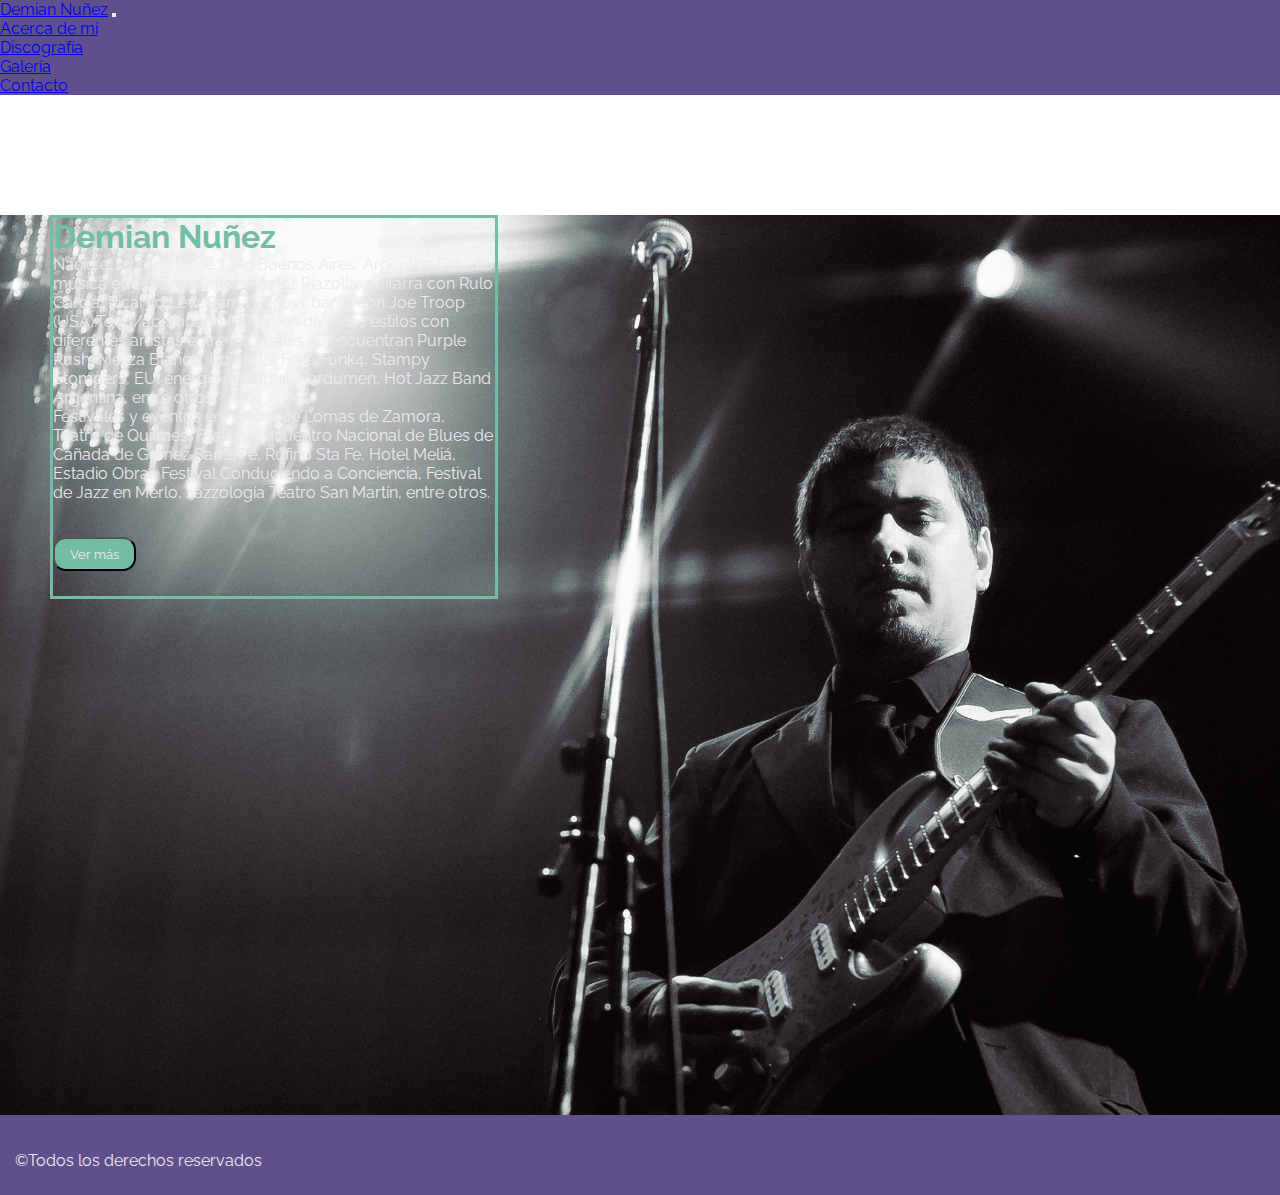
<file: index.html>
<!DOCTYPE html>
<html lang="es">
  <head>
    <meta charset="UTF-8" />
    <meta http-equiv="X-UA-Compatible" content="IE=edge" />
    <meta name="viewport" content="width=device-width, initial-scale=1.0" />
    <title>Demian Nuñez</title>
    <link
      rel="stylesheet"
      href="https://cdnjs.cloudflare.com/ajax/libs/font-awesome/6.3.0/css/all.min.css"
      integrity="sha512-SzlrxWUlpfuzQ+pcUCosxcglQRNAq/DZjVsC0lE40xsADsfeQoEypE+enwcOiGjk/bSuGGKHEyjSoQ1zVisanQ=="
      crossorigin="anonymous"
      referrerpolicy="no-referrer"
    />
    <link
      rel="stylesheet"
      href="https://cdn.jsdelivr.net/npm/bootstrap@4.6.2/dist/css/bootstrap.min.css"
      integrity="sha384-xOolHFLEh07PJGoPkLv1IbcEPTNtaed2xpHsD9ESMhqIYd0nLMwNLD69Npy4HI+N"
      crossorigin="anonymous"
    />
    <link rel="stylesheet" href="estilos.css" />
  </head>
  <body>
    <!-- NAVBAR INICIA -->
    <nav class="navbar navbar-expand-md navbar-dark barra">
      <!-- Brand -->
      <a class="navbar-brand" href="#">Demian Nuñez</a>

      <!-- Toggler/collapsibe Button -->
      <button
        class="navbar-toggler"
        type="button"
        data-toggle="collapse"
        data-target="#collapsibleNavbar"
      >
        <span class="navbar-toggler-icon"></span>
      </button>

      <!-- Navbar links -->
      <div
        class="collapse navbar-collapse d-flex justify-content-start"
        id="collapsibleNavbar"
      >
        <ul class="navbar-nav">
          <li class="nav-item">
            <a class="nav-link" href="./pages/acercademi.html">Acerca de mí</a>
          </li>
          <li class="nav-item">
            <a class="nav-link" href="./pages/discografia.html">Discografía</a>
          </li>
          <li class="nav-item">
            <a class="nav-link" href="./pages/galeria.html">Galería</a>
          </li>
          <li class="nav-item">
            <a class="nav-link" href="./pages/contacto.html">Contacto</a>
          </li>
        </ul>
      </div>
    </nav>
    <!-- NAVBAR FIN -->
    <!-- JUMBOTRON INICIA -->
    <div class="jumbotron">
      <div class="container">
        <h1>Demian Nuñez</h1>
        <p class="textoIndex">
          Nació el 27 de julio de 1989 Buenos Aires, Argentina.

          ​
  
          Estudió música en el conservatorio Astor Piazolla; guitarra con Rulo Garcia, Ricardo Lew, Rama Penovi; banjo con
          Joe Troop (USA).
  
          ​
  
          Tocó/acompañó/grabó en diversos estilos con diferentes artistas entre los cuales se encuentran
          Purple Rush, Meliza Blanco, Dblas, La Foka Funk4, Stampy Stompers, EU! energía universal,
          Kardumen, Hot Jazz Band Argentina, entre otros.
  
          ​<br>
  
          Festivales y eventos en: Teatro de Lomas de Zamora, Teatro de Quilmes, Festival Encuentro Nacional de Blues de
          Cañada de Gomez Santa Fe,
          Rufino Sta Fe, Hotel Meliá, Estadio Obras Festival Conduciendo a Conciencia, Festival de Jazz en Merlo,
          Jazzología Teatro San Martín, entre otros.
        </p>
        <a href="./pages/acercademi.html">
          <button type="button" class="btn btn-outline-secondary">
            Ver más
          </button>
        </a>
      </div>
    </div>
    <!-- JUMBOTRON FIN -->
    <!-- FOOTER INICIO -->
    <footer>
      <div class="footer">
        <p class="textoFooter">©Todos los derechos reservados</p>
        <div class="redes">
          <a href="https://www.instagram.com/demian.r.nunez/" target="_blank"
            ><i class="fa-brands fa-instagram"></i
          ></a>
          <a href="https://www.youtube.com/@demiannunez" target="_blank"
            ><i class="fa-brands fa-youtube"></i
          ></a>
          <a
            href="https://open.spotify.com/album/72hrMtKmDvt7nPI5tWBRnA?highlight=spotify:track:7LX50ZO56vrUAYgYy2j4ZB"
            target="_blank"
            ><i class="fa-brands fa-spotify"></i
          ></a>
        </div>
      </div>
      
    </footer>

    <!-- FOOTER FIN -->

    <script
      src="https://cdn.jsdelivr.net/npm/jquery@3.5.1/dist/jquery.slim.min.js"
      integrity="sha384-DfXdz2htPH0lsSSs5nCTpuj/zy4C+OGpamoFVy38MVBnE+IbbVYUew+OrCXaRkfj"
      crossorigin="anonymous"
    ></script>
    <script
      src="https://cdn.jsdelivr.net/npm/popper.js@1.16.1/dist/umd/popper.min.js"
      integrity="sha384-9/reFTGAW83EW2RDu2S0VKaIzap3H66lZH81PoYlFhbGU+6BZp6G7niu735Sk7lN"
      crossorigin="anonymous"
    ></script>
    <script
      src="https://cdn.jsdelivr.net/npm/bootstrap@4.6.2/dist/js/bootstrap.min.js"
      integrity="sha384-+sLIOodYLS7CIrQpBjl+C7nPvqq+FbNUBDunl/OZv93DB7Ln/533i8e/mZXLi/P+"
      crossorigin="anonymous"
    ></script>
  </body>
</html>
</file>
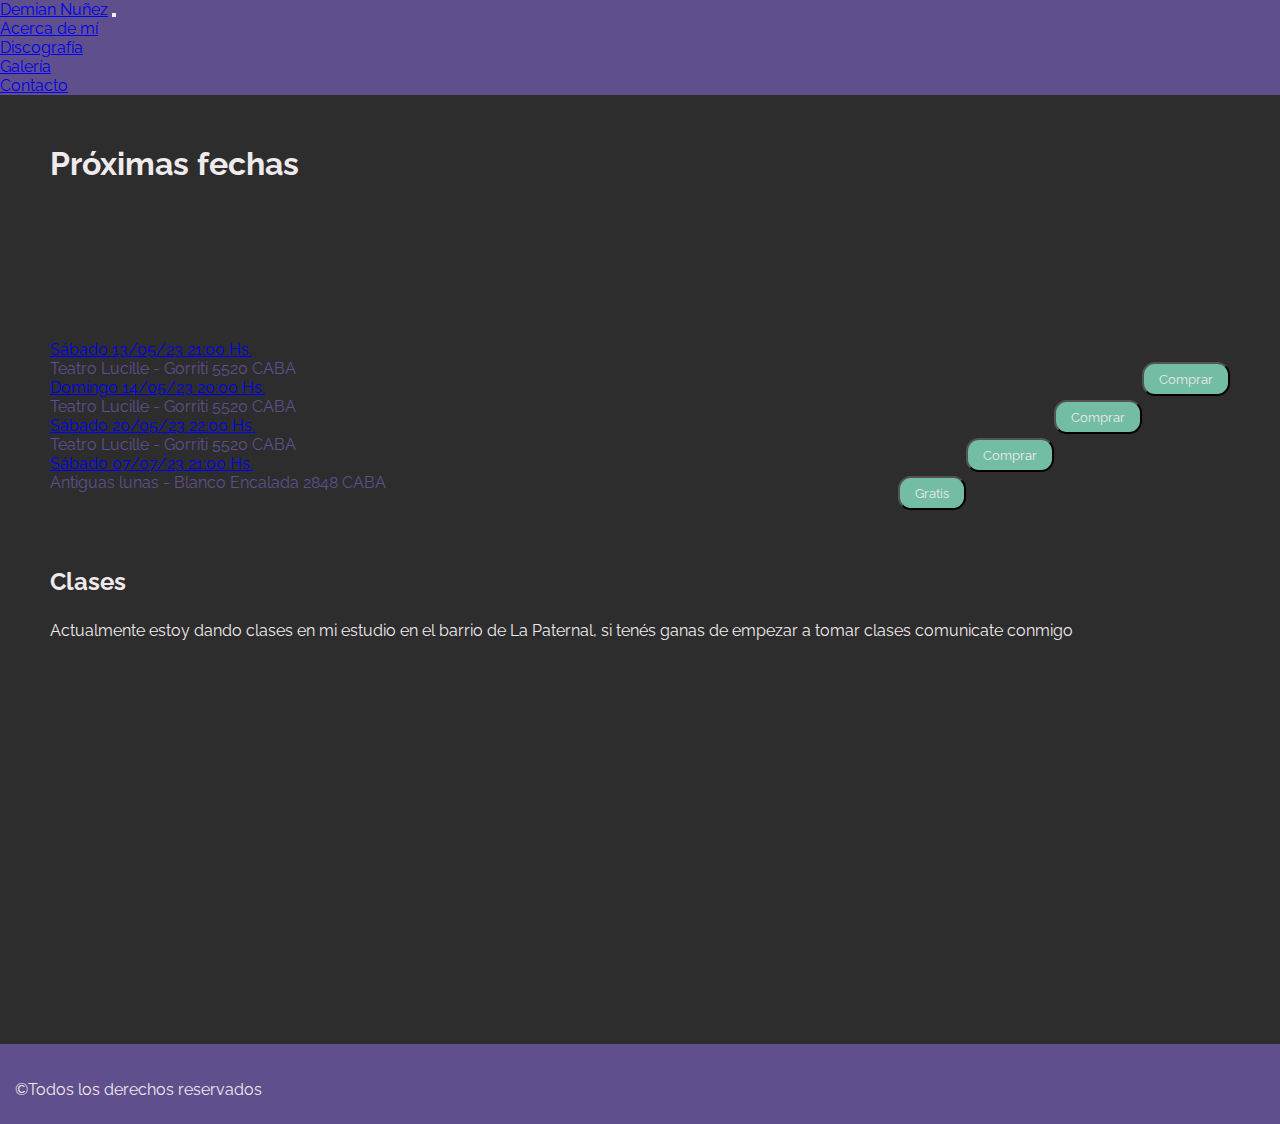
<file: pages/acercademi.html>
<!DOCTYPE html>
<html lang="es">

<head>
  <meta charset="UTF-8" />
  <meta http-equiv="X-UA-Compatible" content="IE=edge" />
  <meta name="viewport" content="width=device-width, initial-scale=1.0" />
  <title>Demian Nuñez</title>
  <link rel="stylesheet" href="https://cdnjs.cloudflare.com/ajax/libs/font-awesome/6.3.0/css/all.min.css"
    integrity="sha512-SzlrxWUlpfuzQ+pcUCosxcglQRNAq/DZjVsC0lE40xsADsfeQoEypE+enwcOiGjk/bSuGGKHEyjSoQ1zVisanQ=="
    crossorigin="anonymous" referrerpolicy="no-referrer" />
  <link rel="stylesheet" href="https://cdn.jsdelivr.net/npm/bootstrap@4.6.2/dist/css/bootstrap.min.css"
    integrity="sha384-xOolHFLEh07PJGoPkLv1IbcEPTNtaed2xpHsD9ESMhqIYd0nLMwNLD69Npy4HI+N" crossorigin="anonymous" />
  <link rel="stylesheet" href="../estilos.css" />
</head>

<body class="AcercadeMiBody">
  <!-- NAVBAR INICIA -->
  <nav class="navbar navbar-expand-md navbar-dark barra">
    <!-- Brand -->
    <a class="navbar-brand" href="../index.html">Demian Nuñez</a>

    <!-- Toggler/collapsibe Button -->
    <button class="navbar-toggler" type="button" data-toggle="collapse" data-target="#collapsibleNavbar">
      <span class="navbar-toggler-icon"></span>
    </button>

    <!-- Navbar links -->
    <div class="collapse navbar-collapse" id="collapsibleNavbar">
      <ul class="navbar-nav">
        <li class="nav-item">
          <a class="nav-link" href="#">Acerca de mí</a>
        </li>
        <li class="nav-item">
          <a class="nav-link" href="../pages/discografia.html">Discografía</a>
        </li>
        <li class="nav-item">
          <a class="nav-link" href="../pages/galeria.html">Galería</a>
        </li>
        <li class="nav-item">
          <a class="nav-link" href="../pages/contacto.html">Contacto</a>
        </li>
      </ul>
    </div>
  </nav>
  <!-- NAVBAR FIN -->

  <!-- JUMBOTRON INICIA -->
  <div class="jumbotronAcercademi">
    <div class="containerAcercademi">
      <h1 class="fechas">Próximas fechas</h1>
      <p class="textoAcercademi">

      </p>
    </div>
  </div>
  <!-- JUMBOTRON FIN -->
  <div id="accordion">

    <div class="card">
      <div class="card-header">
        <a class="card-link" data-toggle="collapse" href="#collapseOne">
          Sábado 13/05/23 21:00 Hs.
        </a>
      </div>
      <div id="collapseOne" class="collapse show" data-parent="#accordion">
        <div class="card-body">
          Teatro Lucille - Gorriti 5520 CABA
          <button type="buttonComprar" class="buttonComprar" class="btn btn-outline-secondary">
            Comprar
          </button>
        </div>
      </div>
    </div>

    <div class="card">
      <div class="card-header">
        <a class="collapsed card-link" data-toggle="collapse" href="#collapseTwo">
          Domingo 14/05/23 20:00 Hs.

        </a>
      </div>
      <div id="collapseTwo" class="collapse" data-parent="#accordion">
        <div class="card-body">
          Teatro Lucille - Gorriti 5520 CABA
          <button type="buttonComprar" class="buttonComprar" class="btn btn-outline-secondary">
            Comprar
          </button>
        </div>

      </div>
    </div>

    <div class="card">
      <div class="card-header">
        <a class="collapsed card-link" data-toggle="collapse" href="#collapseThree">
          Sábado 20/05/23 22:00 Hs.

        </a>
      </div>
      <div id="collapseThree" class="collapse" data-parent="#accordion">
        <div class="card-body">
          Teatro Lucille - Gorriti 5520 CABA
          <button type="buttonComprar" class="buttonComprar" class="btn btn-outline-secondary">
            Comprar
          </button>
        </div>
      </div>
    </div>

    <div class="card">
      <div class="card-header">
        <a class="collapsed card-link" data-toggle="collapse" href="#collapseThree">
          Sábado 07/07/23 21:00 Hs.

        </a>
      </div>
      <div id="collapseThree" class="collapse" data-parent="#accordion">
        <div class="card-body">
          Antiguas lunas - Blanco Encalada 2848 CABA
          <button type="buttonComprar" class="buttonComprar" class="btn btn-outline-secondary">
            Gratis
          </button>
        </div>
      </div>
    </div>

  </div>
  
<h2 class="Clases">Clases</h2>
<div><p class="Clases">Actualmente estoy dando clases en mi estudio en el barrio de La Paternal, si tenés ganas de empezar a tomar clases comunicate conmigo</p>
</div>
<div>
  <iframe class="mapa" src="https://www.google.com/maps/embed?pb=!1m18!1m12!1m3!1d5643.587376800186!2d-58.46857777197805!3d-34.6094327258101!2m3!1f0!2f0!3f0!3m2!1i1024!2i768!4f13.1!3m3!1m2!1s0x95bccbdc3e7e5705%3A0xe8e5b3d362e710d1!2sClases%20de%20Guitarra%20en%20Paternal!5e0!3m2!1ses-419!2sar!4v1682636893005!5m2!1ses-419!2sar" width="600" height="400" style="border:0;" allowfullscreen="" loading="lazy" referrerpolicy="no-referrer-when-downgrade"></iframe>
</div>
  <!-- FOOTER INICIO -->
  <footer>
    <div class="footer">
      <p class="textoFooter">©Todos los derechos reservados</p>
      <div class="redes">
        <a href="https://www.instagram.com/demian.r.nunez/" target="_blank"><i class="fa-brands fa-instagram"></i></a>
        <a href="https://www.youtube.com/@demiannunez" target="_blank"><i class="fa-brands fa-youtube"></i></a>
        <a href="https://open.spotify.com/album/72hrMtKmDvt7nPI5tWBRnA?highlight=spotify:track:7LX50ZO56vrUAYgYy2j4ZB"
          target="_blank"><i class="fa-brands fa-spotify"></i></a>
      </div>
    </div>
  </footer>

  <!-- FOOTER FIN -->

  <script src="https://cdn.jsdelivr.net/npm/jquery@3.5.1/dist/jquery.slim.min.js"
    integrity="sha384-DfXdz2htPH0lsSSs5nCTpuj/zy4C+OGpamoFVy38MVBnE+IbbVYUew+OrCXaRkfj"
    crossorigin="anonymous"></script>
  <script src="https://cdn.jsdelivr.net/npm/popper.js@1.16.1/dist/umd/popper.min.js"
    integrity="sha384-9/reFTGAW83EW2RDu2S0VKaIzap3H66lZH81PoYlFhbGU+6BZp6G7niu735Sk7lN"
    crossorigin="anonymous"></script>
  <script src="https://cdn.jsdelivr.net/npm/bootstrap@4.6.2/dist/js/bootstrap.min.js"
    integrity="sha384-+sLIOodYLS7CIrQpBjl+C7nPvqq+FbNUBDunl/OZv93DB7Ln/533i8e/mZXLi/P+"
    crossorigin="anonymous"></script>
</body>

</html>
</file>
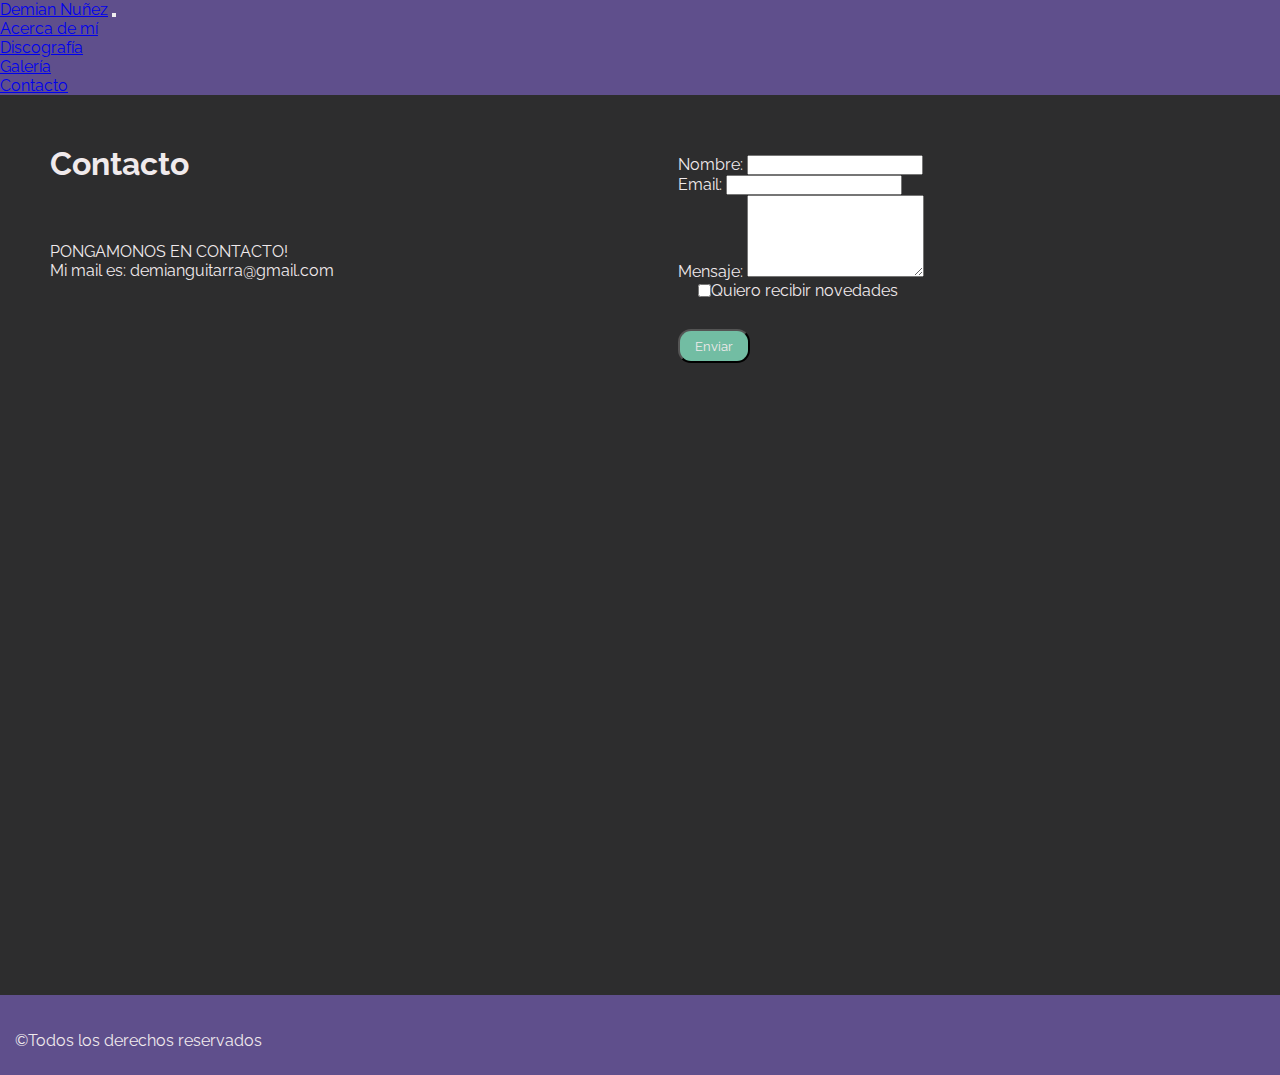
<file: pages/contacto.html>
<!DOCTYPE html>
<html lang="es">
  <head>
    <meta charset="UTF-8" />
    <meta http-equiv="X-UA-Compatible" content="IE=edge" />
    <meta name="viewport" content="width=device-width, initial-scale=1.0" />
    <title>Demian Nuñez</title>
    <link
      rel="stylesheet"
      href="https://cdnjs.cloudflare.com/ajax/libs/font-awesome/6.3.0/css/all.min.css"
      integrity="sha512-SzlrxWUlpfuzQ+pcUCosxcglQRNAq/DZjVsC0lE40xsADsfeQoEypE+enwcOiGjk/bSuGGKHEyjSoQ1zVisanQ=="
      crossorigin="anonymous"
      referrerpolicy="no-referrer"
    />
    <link
      rel="stylesheet"
      href="https://cdn.jsdelivr.net/npm/bootstrap@4.6.2/dist/css/bootstrap.min.css"
      integrity="sha384-xOolHFLEh07PJGoPkLv1IbcEPTNtaed2xpHsD9ESMhqIYd0nLMwNLD69Npy4HI+N"
      crossorigin="anonymous"
    />
    <link rel="stylesheet" href="../estilos.css" />
  </head>
  <body>
    <!-- NAVBAR INICIA -->
    <nav class="navbar navbar-expand-md navbar-dark barra">
      <!-- Brand -->
      <a class="navbar-brand" href="../index.html">Demian Nuñez</a>

      <!-- Toggler/collapsibe Button -->
      <button
        class="navbar-toggler"
        type="button"
        data-toggle="collapse"
        data-target="#collapsibleNavbar"
      >
        <span class="navbar-toggler-icon"></span>
      </button>

      <!-- Navbar links -->
      <div class="collapse navbar-collapse" id="collapsibleNavbar">
        <ul class="navbar-nav">
          <li class="nav-item">
            <a class="nav-link" href="../pages/acercademi.html">Acerca de mí</a>
          </li>
          <li class="nav-item">
            <a class="nav-link" href="../pages/discografia.html">Discografía</a>
          </li>
          <li class="nav-item">
            <a class="nav-link" href="../pages/galeria.html">Galería</a>
          </li>
          <li class="nav-item">
            <a class="nav-link" href="#">Contacto</a>
          </li>
        </ul>
      </div>
    </nav>
    <!-- NAVBAR FIN -->

    <!-- JUMBOTRON INICIA -->
    <div class="jumbotronContacto">
      <div class="containerContacto">
        <h1>Contacto</h1>
        <p class="textoContacto">
          PONGAMONOS EN CONTACTO!
          <br>
          Mi mail es:
          demianguitarra@gmail.com
          <br>
          <p class="textoEscondido">Gracias por ver :)
        </p>
      </p>
      </div>
    
      <!-- JUMBOTRON FIN -->

      <!-- FORMULARIO INICIO -->
      <form action="/action_page.php" class="formulario">
        <div class="form-group">
          <label for="pwd">Nombre:</label>
          <input type="name" class="form-control" id="pwd" />
        </div>
        <div class="form-group">
          <label for="email">Email:</label>
          <input type="email" class="form-control" id="email" />
        </div>
        <div class="form-group form-check"></div>
        <div class="form-group">
          <label for="comment">Mensaje:</label>
          <textarea class="form-control" rows="5" id="comment"></textarea>
        </div>
        <label class="form-check-label">
          <input class="form-check-input" type="checkbox" /> Quiero recibir
          novedades
        </label>
        <br />
        <button type="submit" class="btn btn-outline-secondary">Enviar</button>
      </form>
    </div>

    <!-- FORMULARIO FIN -->

    <!-- FOOTER INICIO -->
    <footer>
      <div class="footer">
        <p class="textoFooter">©Todos los derechos reservados</p>
        <div class="redes">
          <a href="https://www.instagram.com/demian.r.nunez/" target="_blank"
            ><i class="fa-brands fa-instagram"></i
          ></a>
          <a href="https://www.youtube.com/@demiannunez" target="_blank"
            ><i class="fa-brands fa-youtube"></i
          ></a>
          <a
            href="https://open.spotify.com/album/72hrMtKmDvt7nPI5tWBRnA?highlight=spotify:track:7LX50ZO56vrUAYgYy2j4ZB"
            target="_blank"
            ><i class="fa-brands fa-spotify"></i
          ></a>
        </div>
      </div>
    </footer>

    <!-- FOOTER FIN -->

    <script
      src="https://cdn.jsdelivr.net/npm/jquery@3.5.1/dist/jquery.slim.min.js"
      integrity="sha384-DfXdz2htPH0lsSSs5nCTpuj/zy4C+OGpamoFVy38MVBnE+IbbVYUew+OrCXaRkfj"
      crossorigin="anonymous"
    ></script>
    <script
      src="https://cdn.jsdelivr.net/npm/popper.js@1.16.1/dist/umd/popper.min.js"
      integrity="sha384-9/reFTGAW83EW2RDu2S0VKaIzap3H66lZH81PoYlFhbGU+6BZp6G7niu735Sk7lN"
      crossorigin="anonymous"
    ></script>
    <script
      src="https://cdn.jsdelivr.net/npm/bootstrap@4.6.2/dist/js/bootstrap.min.js"
      integrity="sha384-+sLIOodYLS7CIrQpBjl+C7nPvqq+FbNUBDunl/OZv93DB7Ln/533i8e/mZXLi/P+"
      crossorigin="anonymous"
    ></script>
  </body>
</html>
</file>
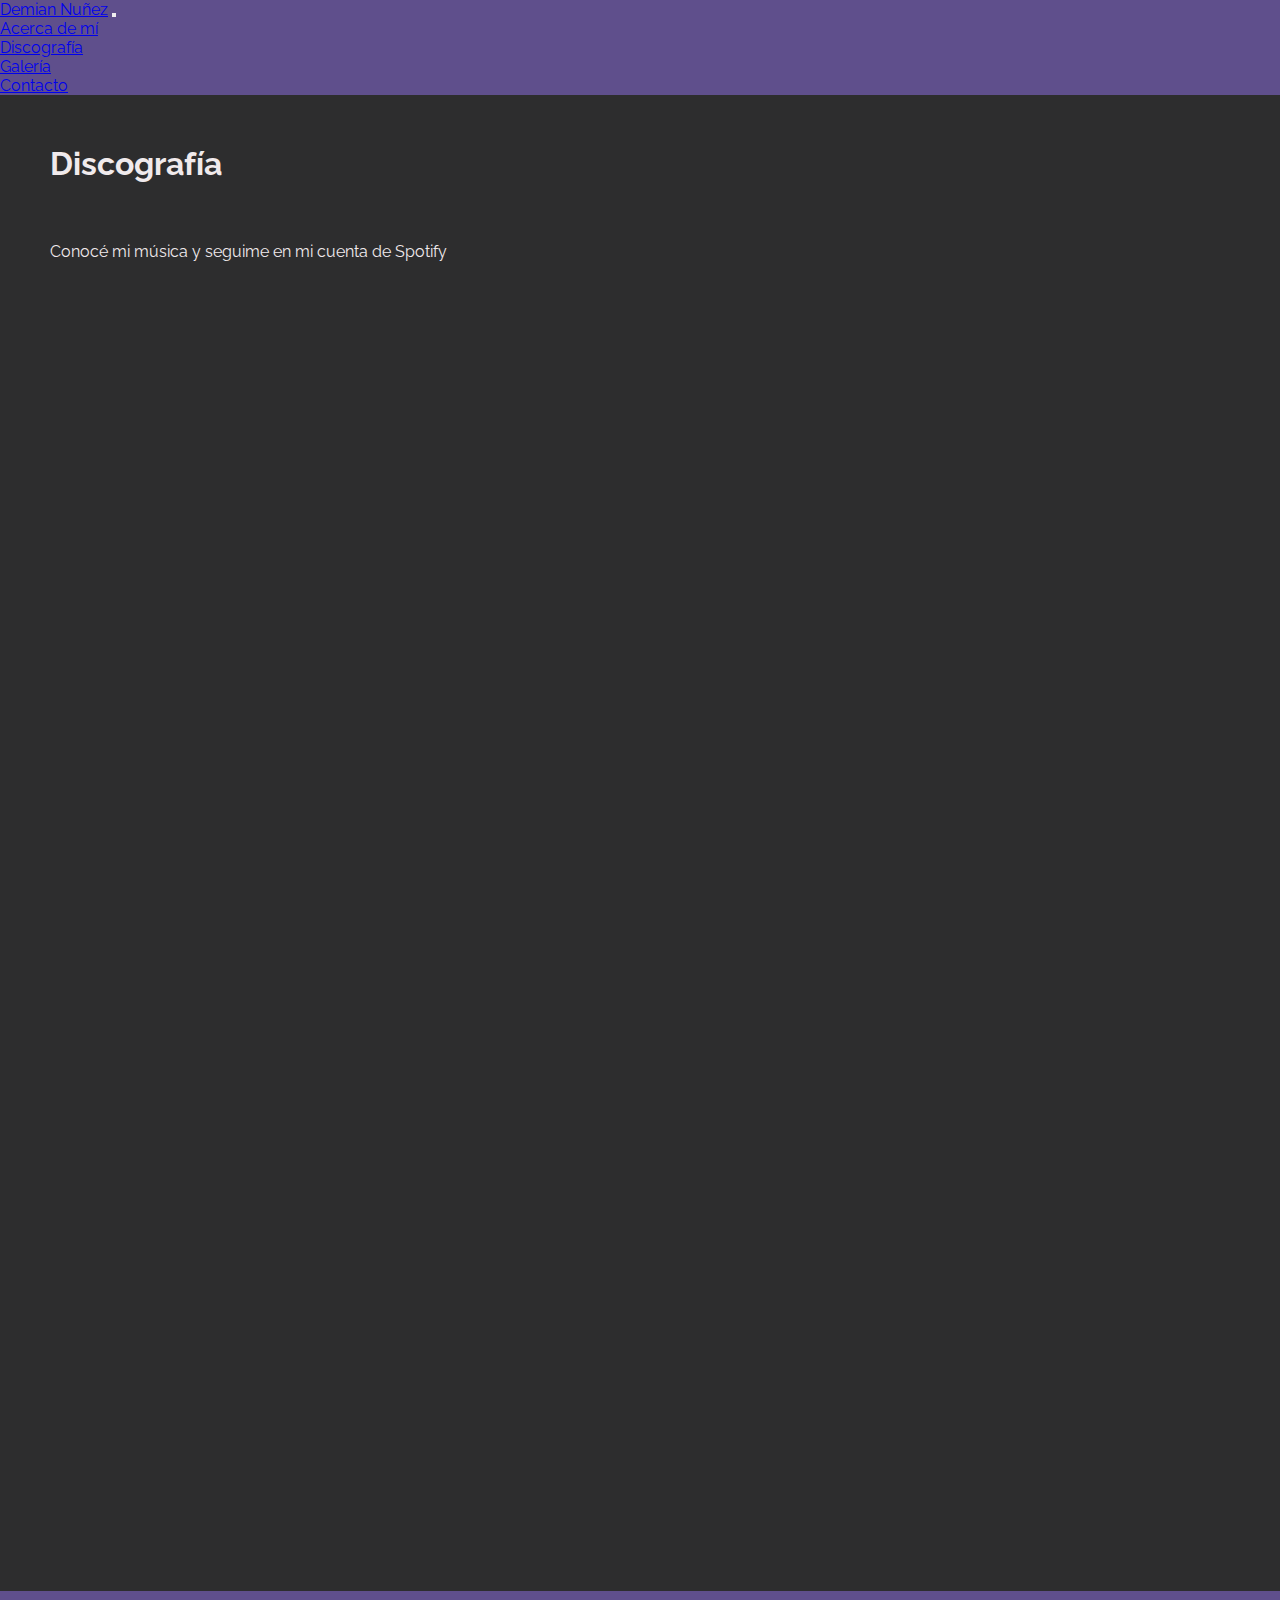
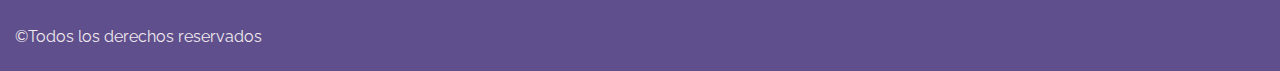
<file: pages/discografia.html>
<!DOCTYPE html>
<html lang="es">

<head>
  <meta charset="UTF-8" />
  <meta http-equiv="X-UA-Compatible" content="IE=edge" />
  <meta name="viewport" content="width=device-width, initial-scale=1.0" />
  <title>Demian Nuñez</title>
  <link rel="stylesheet" href="https://cdnjs.cloudflare.com/ajax/libs/font-awesome/6.3.0/css/all.min.css"
    integrity="sha512-SzlrxWUlpfuzQ+pcUCosxcglQRNAq/DZjVsC0lE40xsADsfeQoEypE+enwcOiGjk/bSuGGKHEyjSoQ1zVisanQ=="
    crossorigin="anonymous" referrerpolicy="no-referrer" />
  <link rel="stylesheet" href="https://cdn.jsdelivr.net/npm/bootstrap@4.6.2/dist/css/bootstrap.min.css"
    integrity="sha384-xOolHFLEh07PJGoPkLv1IbcEPTNtaed2xpHsD9ESMhqIYd0nLMwNLD69Npy4HI+N" crossorigin="anonymous" />
  <link rel="stylesheet" href="../estilos.css" />
</head>

<body class="discografiaBody">
  <!-- NAVBAR INICIA -->
  <nav class="navbar navbar-expand-md navbar-dark barra">
    <!-- Brand -->
    <a class="navbar-brand" href="../index.html">Demian Nuñez</a>

    <!-- Toggler/collapsibe Button -->
    <button class="navbar-toggler" type="button" data-toggle="collapse" data-target="#collapsibleNavbar">
      <span class="navbar-toggler-icon"></span>
    </button>

    <!-- Navbar links -->
    <div class="collapse navbar-collapse" id="collapsibleNavbar">
      <ul class="navbar-nav">
        <li class="nav-item">
          <a class="nav-link" href="../pages/acercademi.html">Acerca de mí</a>
        </li>
        <li class="nav-item">
          <a class="nav-link" href="#">Discografía</a>
        </li>
        <li class="nav-item">
          <a class="nav-link" href="../pages/galeria.html">Galería</a>
        </li>
        <li class="nav-item">
          <a class="nav-link" href="../pages/contacto.html">Contacto</a>
        </li>
      </ul>
    </div>
  </nav>
  <!-- NAVBAR FIN -->

  <!-- JUMBOTRON INICIA -->
  <div class="jumbotronDiscografia">
    <div class="containerDiscografia">
      <h1 class="discografia">Discografía</h1>
      <p class="textoDiscografia">Conocé mi música y seguime en mi cuenta de Spotify </p>
    </div>
  </div>
  <!-- JUMBOTRON FIN -->

    <div class="row">
        
              </div>
             <div class="row mb-5">
                
                 
             </div>
           
       
   
</div>
<div class="spotifyContenedor" class="container mt-3 mb-3">
    <div class="row">
        <div class="disco1" class="col-12 col-md-12 col-lg-4">
          <iframe style="border-radius:12px" src="https://open.spotify.com/embed/album/64nf4FnL0HDjDDuIgG7sL6?utm_source=generator" width="100%" height="352" frameBorder="0" allowfullscreen="" allow="autoplay; clipboard-write; encrypted-media; fullscreen; picture-in-picture" loading="lazy"></iframe>
        </div>
        <div class="disco2" class="col-12 col-md-12 col-lg-4">
          <iframe style="border-radius:12px" src="https://open.spotify.com/embed/album/7mlvPmLrHv89w9q1s4AfKV?utm_source=generator" width="100%" height="352" frameBorder="0" allowfullscreen="" allow="autoplay; clipboard-write; encrypted-media; fullscreen; picture-in-picture" loading="lazy"></iframe>
        </div>
        
    </div>
</div>
<div class="freeWachinVideo" class="embed-responsive embed-responsive-16by9">
  <iframe width="560" height="315" src="https://www.youtube.com/embed/1AKPXD8VGnU" title="YouTube video player" frameborder="0" allow="accelerometer; autoplay; clipboard-write; encrypted-media; gyroscope; picture-in-picture; web-share" allowfullscreen></iframe>
</div>

  <!-- FOOTER INICIO -->
  <footer>
    <div class="footer">
      <p class="textoFooter">©Todos los derechos reservados</p>
      <div class="redes">
        <a href="https://www.instagram.com/demian.r.nunez/" target="_blank"><i class="fa-brands fa-instagram"></i></a>
        <a href="https://www.youtube.com/@demiannunez" target="_blank"><i class="fa-brands fa-youtube"></i></a>
        <a href="https://open.spotify.com/album/72hrMtKmDvt7nPI5tWBRnA?highlight=spotify:track:7LX50ZO56vrUAYgYy2j4ZB"
          target="_blank"><i class="fa-brands fa-spotify"></i></a>
      </div>
    </div>

  </footer>

  <!-- FOOTER FIN -->

  <script src="https://cdn.jsdelivr.net/npm/jquery@3.5.1/dist/jquery.slim.min.js"
    integrity="sha384-DfXdz2htPH0lsSSs5nCTpuj/zy4C+OGpamoFVy38MVBnE+IbbVYUew+OrCXaRkfj"
    crossorigin="anonymous"></script>
  <script src="https://cdn.jsdelivr.net/npm/popper.js@1.16.1/dist/umd/popper.min.js"
    integrity="sha384-9/reFTGAW83EW2RDu2S0VKaIzap3H66lZH81PoYlFhbGU+6BZp6G7niu735Sk7lN"
    crossorigin="anonymous"></script>
  <script src="https://cdn.jsdelivr.net/npm/bootstrap@4.6.2/dist/js/bootstrap.min.js"
    integrity="sha384-+sLIOodYLS7CIrQpBjl+C7nPvqq+FbNUBDunl/OZv93DB7Ln/533i8e/mZXLi/P+"
    crossorigin="anonymous"></script>
</body>

</html>
</file>
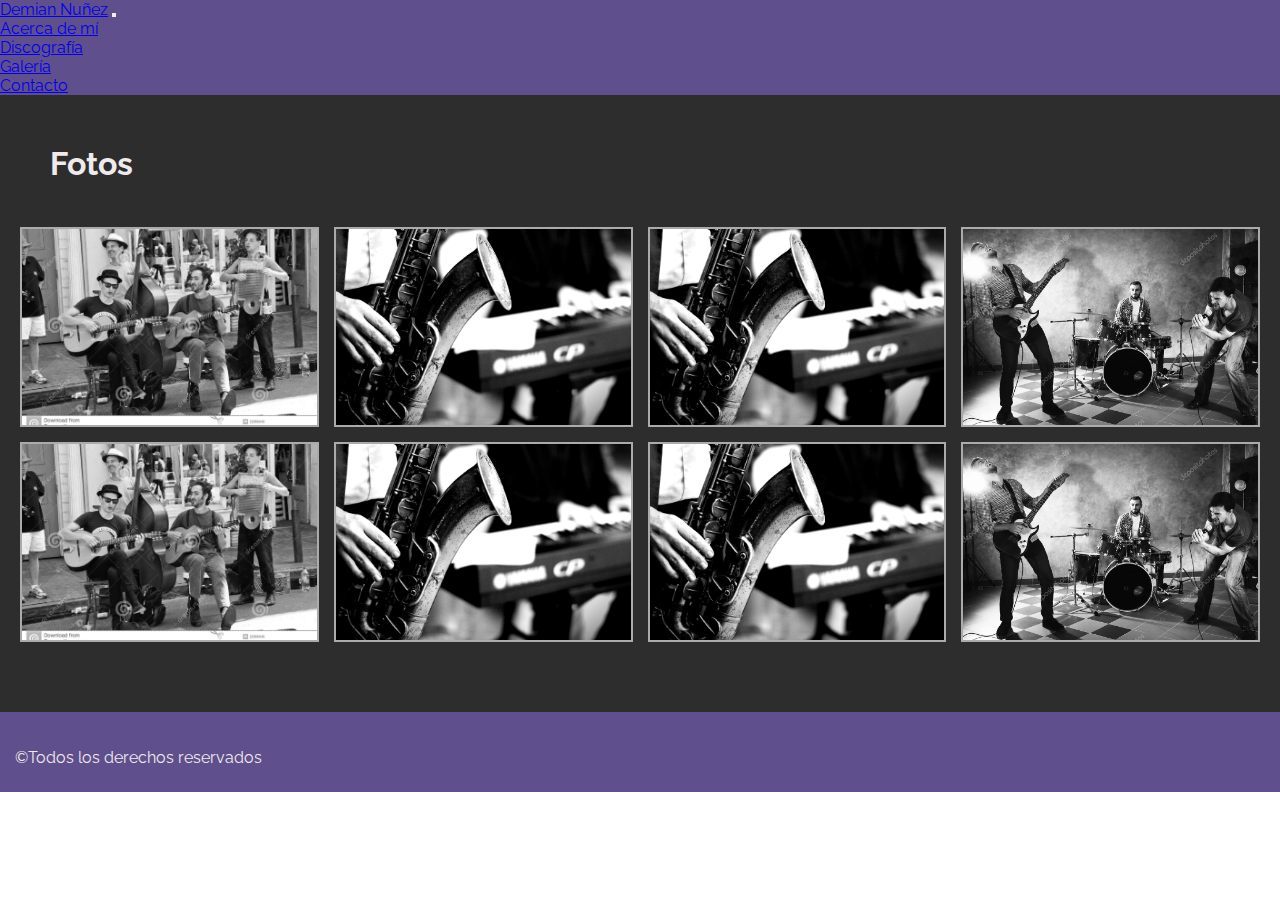
<file: pages/galeria.html>
<!DOCTYPE html>
<html lang="es">

<head>
  <meta charset="UTF-8" />
  <meta http-equiv="X-UA-Compatible" content="IE=edge" />
  <meta name="viewport" content="width=device-width, initial-scale=1.0" />
  <title>Demian Nuñez</title>
  <link rel="stylesheet" href="https://cdnjs.cloudflare.com/ajax/libs/font-awesome/6.3.0/css/all.min.css"
    integrity="sha512-SzlrxWUlpfuzQ+pcUCosxcglQRNAq/DZjVsC0lE40xsADsfeQoEypE+enwcOiGjk/bSuGGKHEyjSoQ1zVisanQ=="
    crossorigin="anonymous" referrerpolicy="no-referrer" />

  <link rel="stylesheet" href="https://cdn.jsdelivr.net/npm/bootstrap@4.6.2/dist/css/bootstrap.min.css"
    integrity="sha384-xOolHFLEh07PJGoPkLv1IbcEPTNtaed2xpHsD9ESMhqIYd0nLMwNLD69Npy4HI+N" crossorigin="anonymous" />
  <link rel="stylesheet" href="../estilos.css" />
</head>

<body>
  <!-- NAVBAR INICIA -->
  <nav class="navbar navbar-expand-md navbar-dark barra">
    <!-- Brand -->
    <a class="navbar-brand" href="../index.html">Demian Nuñez</a>

    <!-- Toggler/collapsibe Button -->
    <button class="navbar-toggler" type="button" data-toggle="collapse" data-target="#collapsibleNavbar">
      <span class="navbar-toggler-icon"></span>
    </button>

    <!-- Navbar links -->
    <div class="collapse navbar-collapse" id="collapsibleNavbar">
      <ul class="navbar-nav">
        <li class="nav-item">
          <a class="nav-link" href="../pages/acercademi.html">Acerca de mí</a>
        </li>
        <li class="nav-item">
          <a class="nav-link" href="../pages/discografia.html">Discografía</a>
        </li>
        <li class="nav-item">
          <a class="nav-link" href="#">Galería</a>
        </li>
        <li class="nav-item">
          <a class="nav-link" href="../pages/contacto.html">Contacto</a>
        </li>
      </ul>
    </div>
  </nav>
  <!-- NAVBAR FIN -->
  <div class="jumbotronGaleria">
    <div class="containerGaleria">
      <h1>Fotos</h1>
            </div>
  </div>
  <!-- JUMBOTRON FIN -->
  
       
  
  <section class="imagenes">
    <div class="img img1"></div>
    <div class="img img2"></div>
    <div class="img img3"></div>
    <div class="img img4"></div>
    <div class="img img5"></div>
    <div class="img img6"></div>
    <div class="img img7"></div>
    <div class="img img8"></div>
  </section>
  <section class="videosTexto">
    
    

  </section>
  
  <!-- JUMBOTRON FIN -->

  <!-- FOOTER INICIO -->
  <footer>
    <div class="footer">
      <p class="textoFooter">©Todos los derechos reservados</p>
      <div class="redes">
        <a href="https://www.instagram.com/demian.r.nunez/" target="_blank"><i class="fa-brands fa-instagram"></i></a>
        <a href="https://www.youtube.com/@demiannunez" target="_blank"><i class="fa-brands fa-youtube"></i></a>
        <a href="https://open.spotify.com/album/72hrMtKmDvt7nPI5tWBRnA?highlight=spotify:track:7LX50ZO56vrUAYgYy2j4ZB"
          target="_blank"><i class="fa-brands fa-spotify"></i></a>
      </div>
    </div>
  </footer>

  <!-- FOOTER FIN -->

  <script src="https://cdn.jsdelivr.net/npm/jquery@3.5.1/dist/jquery.slim.min.js"
    integrity="sha384-DfXdz2htPH0lsSSs5nCTpuj/zy4C+OGpamoFVy38MVBnE+IbbVYUew+OrCXaRkfj"
    crossorigin="anonymous"></script>
  <script src="https://cdn.jsdelivr.net/npm/popper.js@1.16.1/dist/umd/popper.min.js"
    integrity="sha384-9/reFTGAW83EW2RDu2S0VKaIzap3H66lZH81PoYlFhbGU+6BZp6G7niu735Sk7lN"
    crossorigin="anonymous"></script>
  <script src="https://cdn.jsdelivr.net/npm/bootstrap@4.6.2/dist/js/bootstrap.min.js"
    integrity="sha384-+sLIOodYLS7CIrQpBjl+C7nPvqq+FbNUBDunl/OZv93DB7Ln/533i8e/mZXLi/P+"
    crossorigin="anonymous"></script>
</body>

</html>
</file>
<file: estilos.css>
@import url("https://fonts.googleapis.com/css2?family=Montserrat:wght@400;500;600;800;900&family=Raleway&display=swap");
* {
  font-family: "Raleway", sans-serif;
  box-sizing: border-box;
  margin: 0;
  padding: 0;
}

.barra {
  background-color: rgb(95, 79, 140);
}

.jumbotron {
  background-image: url(./img/FONDOHOME.jpg);
  background-size: cover;
  background-position: center;
  min-height: 100vh;
  position: relative;
  border-radius: 0;
  margin-bottom: 0;
  color: rgb(114, 189, 163);
}

.textoIndex {
  color: rgb(240, 234, 236);
  margin-bottom: 25px;
}

.container {
  border: 3px solid rgb(114, 189, 163);
  width: 35%;
  margin-left: 50px;
  margin-top: 120px;
  padding-bottom: 25px;
}

.btn-outline-secondary {
  color: rgb(240, 234, 236);
  text-decoration: none;
  padding: 7px 15px;
  border-radius: 13px;
  background-color: rgb(114, 189, 163);
  text-decoration: none;
  margin-top: 5px;
}

.redes {
  color: rgb(240, 234, 236);
  text-align: right;
  font-size: 35px;
  letter-spacing: 10px;
  display: flex;
  justify-content: end;
}

.fa-brands {
  color: rgb(240, 234, 236);
  letter-spacing: 10px;
  margin-right: 8px;
}

.fa-spotify {
  margin-right: 20px;
}

.footer {
  background-color: rgb(95, 79, 140);
  width: 100%;
  height: 80px;
  position: absolute;
  margin-top: auto;
  display: flex;
  justify-content: space-between;
  align-items: center;
}

.textoFooter {
  margin-left: 15px;
  color: rgb(240, 234, 236);
  margin-top: 10px;
}

.textoIndex::selection {
  color: rgb(114, 189, 163);
}

/*CONTACTO*/
.jumbotronContacto {
  background-color: #2d2d2e;
  background-size: cover;
  background-position: center;
  min-height: 100vh;
  position: relative;
  display: flex;
  -ms-flex-align: center;
}

.containerContacto {
  color: rgb(240, 234, 236);
  background-color: #2d2d2e;
  margin-left: 15px;
  padding-top: 50px;
  width: 35%;
  margin-left: 50px;
}

.textoEscondido {
  color: #2d2d2e;
}

.textoEscondido::selection {
  color: rgb(114, 189, 163);
}

.textoContacto {
  margin-top: 60px;
}

.form-group {
  color: rgb(240, 234, 236);
  width: 150%;
  margin-right: 50px;
}

.formulario {
  float: right;
  margin-right: 80px;
  padding-left: 180px;
  margin-top: 60px;
}

.form-check-label {
  color: rgb(240, 234, 236);
  margin-left: 20px;
  display: flex;
}

.btn-outline-secondary {
  margin-top: 10px;
}

.form-check-input {
  accent-color: rgb(114, 189, 163);
}

.textoContacto::selection {
  color: rgb(114, 189, 163);
}

/*DISCOGRAFIA*/
.jumbotronDiscografia {
  background-color: #2d2d2e;
  background-size: cover;
  background-position: center;
  min-height: 25vh;
  position: relative;
}

.containerDiscografia {
  color: rgb(240, 234, 236);
  background-color: #2d2d2e;
  margin-left: 15px;
  padding-top: 50px;
  width: 35%;
  margin-left: 50px;
}

.textoDiscografia::selection {
  color: rgb(114, 189, 163);
}

.textoDiscografia {
  margin-top: 60px;
}

.freeWachinVideo {
  padding: 100px;
}

.discografiaBody {
  background-color: #2d2d2e;
}

.disco1 {
  padding: 80px;
  padding-top: 20px;
  padding-bottom: 0;
}

.disco2 {
  width: 400 px;
  padding: 20px;
  padding-top: 20px;
  padding-bottom: 0;
}

/*GALERIA*/
.jumbotronGaleria {
  background-color: #2d2d2e;
  background-size: cover;
  background-position: center;
  min-height: 50%;
  position: relative;
}

.containerGaleria {
  color: rgb(240, 234, 236);
  background-color: #2d2d2e;
  padding-top: 50px;
  width: 55%;
  margin-left: 50px;
  padding-bottom: 25px;
}

.textoGaleria {
  margin-top: 60px;
}

#demo {
  width: auto;
  height: 250;
  margin-left: 150px;
  background-color: red;
  background-position: center;
  background-size: cover;
}

.imagenes {
  width: 100%;
  height: auto;
  background-color: #2d2d2e;
  display: grid;
  grid-template-columns: 1fr;
  grid-template-rows: repeat(8, 200px);
  padding: 20px;
  grid-gap: 15px;
  margin-top: 0%;
}

.img {
  background-color: rgb(95, 79, 140);
  border: 2px solid rgb(114, 189, 163);
  background-size: cover;
  background-position: center;
  filter: grayscale(100%);
}

.img:hover {
  transform: scale(1.05);
  transition: all 0.9s;
  filter: grayscale(0%);
}

.img1 {
  background-image: url(img/2.jpg);
  border: 2px solid rgb(114, 189, 163);
}

.img2 {
  background-image: url(img/3.jpg);
  border: 2px solid rgb(114, 189, 163);
}

.img3 {
  background-image: url(img/4.jpg);
  border: 2px solid rgb(114, 189, 163);
}

.img4 {
  background-image: url(img/5.jpg);
  border: 2px solid rgb(114, 189, 163);
}

.img5 {
  background-image: url(img/2.jpg);
  border: 2px solid rgb(114, 189, 163);
}

.img6 {
  background-image: url(img/3.jpg);
  border: 2px solid rgb(114, 189, 163);
}

.img7 {
  background-image: url(img/4.jpg);
  border: 2px solid rgb(114, 189, 163);
}

.img8 {
  background-image: url(img/5.jpg);
  border: 2px solid rgb(114, 189, 163);
}

.videosTexto {
  background-color: #2d2d2e;
  color: rgb(240, 234, 236);
  height: 50px;
  padding-left: 50px;
  padding-top: 25px;
}

/*ACERCA DE MI*/
.jumbotronAcercademi {
  background-color: #2d2d2e;
  background-size: cover;
  background-position: center;
  min-height: 25vh;
  position: relative;
}

.containerAcercademi {
  color: rgb(240, 234, 236);
  background-color: #2d2d2e;
  margin-left: 15px;
  padding-top: 50px;
  width: 35%;
  margin-left: 50px;
}

.textoAcercademi {
  margin-top: 60px;
}

#accordion {
  color: rgb(95, 79, 140);
  padding: 50px;
  background-color: #2d2d2e;
  padding-top: 20px;
}

.buttonComprar {
  float: right;
  color: rgb(240, 234, 236);
  text-decoration: none;
  padding: 7px 15px;
  border-radius: 13px;
  background-color: rgb(114, 189, 163);
  text-decoration: none;
  margin-top: 3px;
  margin-bottom: 20px;
}

.AcercadeMiBody {
  background-color: #2d2d2e;
}

.Clases {
  color: rgb(240, 234, 236);
  padding-left: 50px;
  padding-top: 25px;
}

.mapa {
  padding-left: 50px;
  padding-top: 20px;
  padding-bottom: 30px;
}

@media only screen and (min-width: 480px) {
  .imagenes {
    grid-template-columns: 1fr 1fr;
    grid-template-rows: repeat(4, 200px);
  }
}
@media only screen and (min-width: 768px) and (max-width: 1023px) {
  .imagenes {
    grid-template-columns: 1fr 1fr 1fr;
    grid-template-rows: repeat(4, 200px);
  }
  .img1 {
    grid-column: 1/3;
    grid-row: 1/2;
  }
  .img2 {
    grid-column: 3/4;
    grid-row: 1/2;
  }
  .img3 {
    grid-column: 1/2;
    grid-row: 2/3;
  }
  .img4 {
    grid-column: 2/4;
    grid-row: 2/3;
  }
  .img5 {
    grid-column: 1/3;
    grid-row: 3/4;
  }
  .img6 {
    grid-column: 3/4;
    grid-row: 3/4;
  }
  .img7 {
    grid-column: 1/2;
    grid-row: 4/5;
  }
  .img8 {
    grid-column: 2/4;
    grid-row: 4/5;
  }
}
@media only screen and (min-width: 1024px) {
  .imagenes {
    grid-template-columns: 1fr 1fr 1fr 1fr;
    grid-template-rows: repeat(2, 200px);
  }
}

/*# sourceMappingURL=estilos.css.map */
</file>
